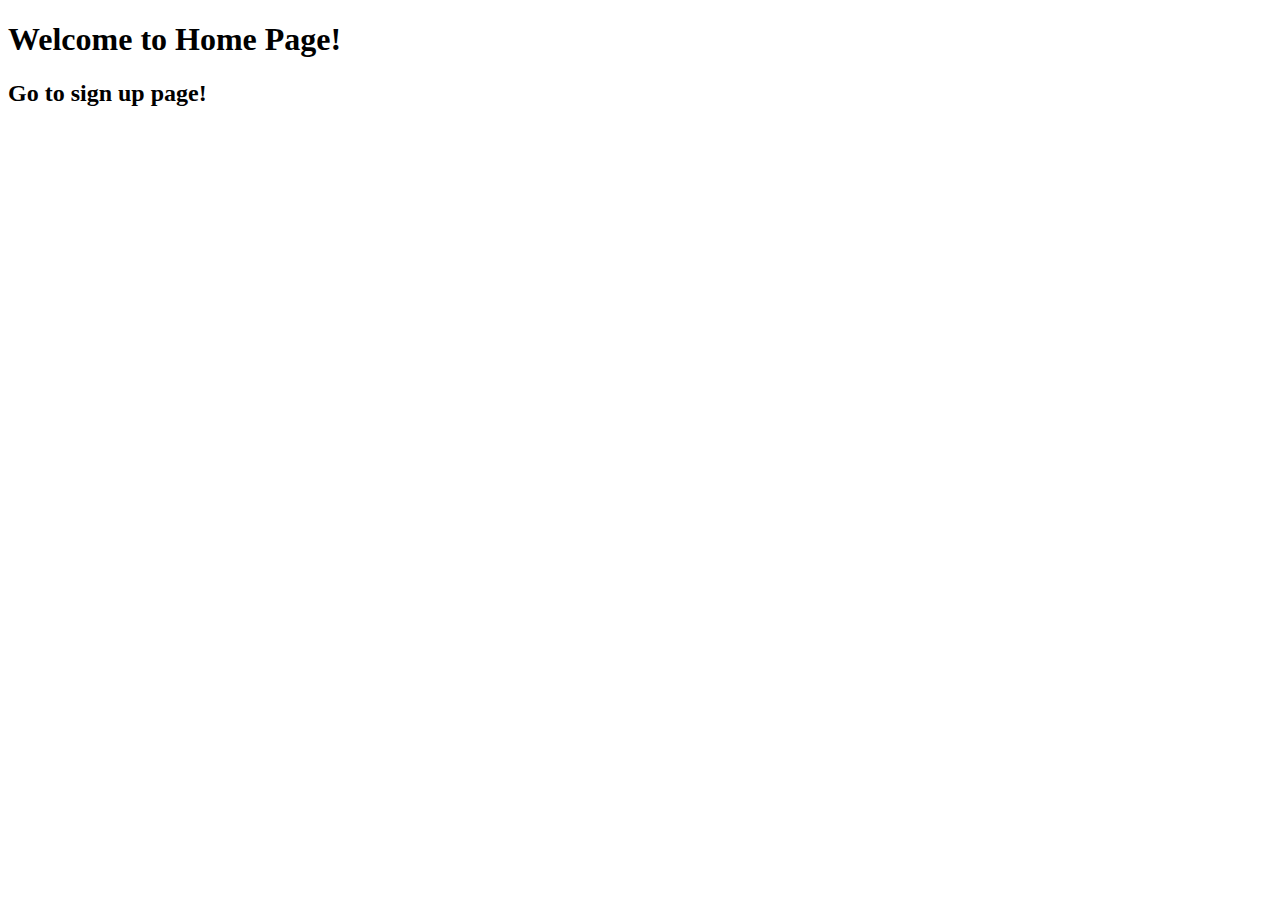
<file: Django_Level_Five/ProTwo/templates/AppTwo/index.html>
<!DOCTYPE html>
<html lang="en" dir="ltr">
  <head>
    <meta charset="utf-8">
    <title>Home Page</title>
  </head>
  <body>
    <h1>Welcome to Home Page!</h1>
    <h2>Go to sign up page!<h2>
  </body>
</html>
</file>
